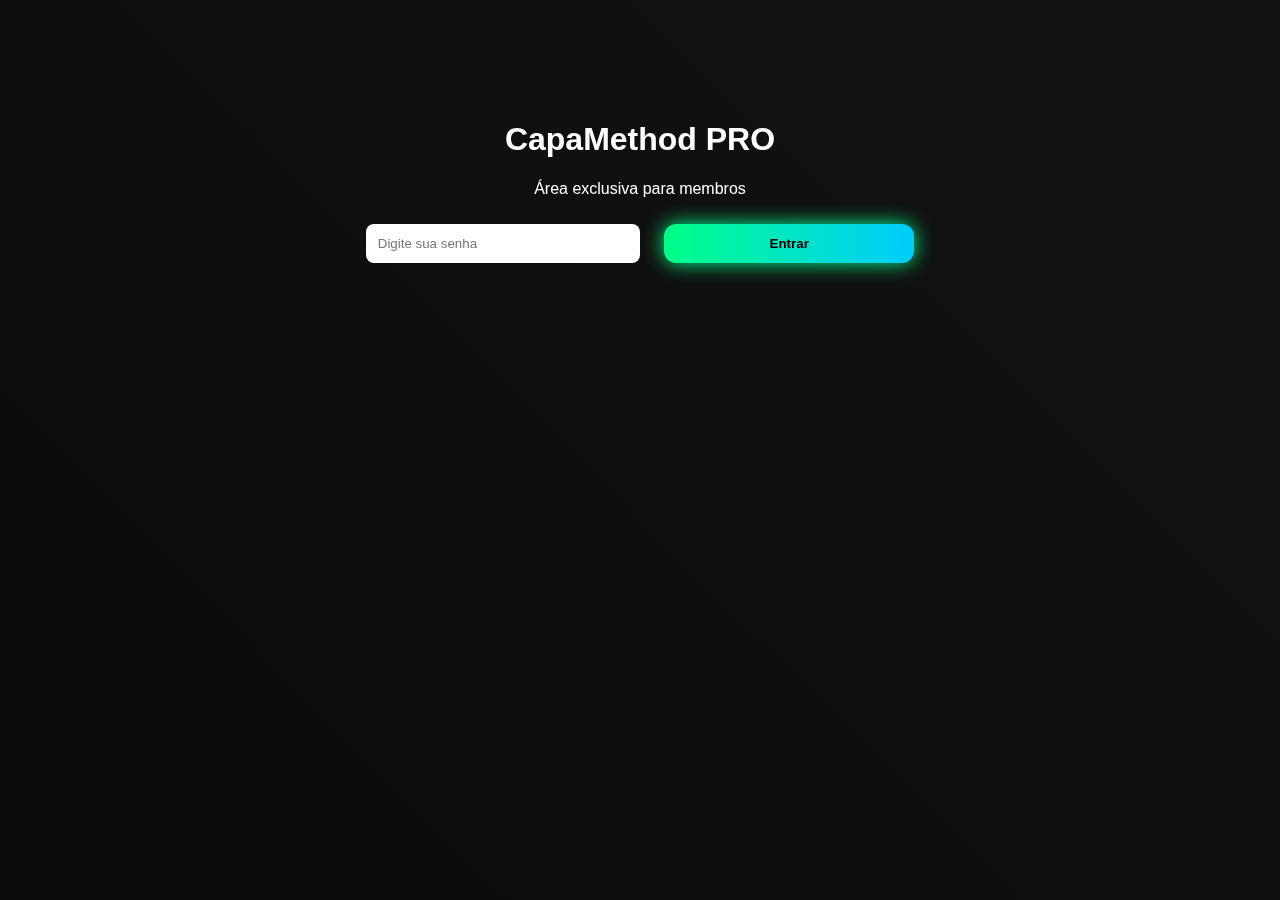
<file: index.html>
<!DOCTYPE html>
<html lang="pt-br">
<head>
  <meta charset="UTF-8">
  <meta name="viewport" content="width=device-width, initial-scale=1.0">
  <title>CapaMethod PRO</title>
  <link rel="stylesheet" href="style.css">
</head>
<body>

<!-- Fundo animado -->
<div class="bg-animation"></div>

<!-- Login / senha -->
<div id="login">
  <h1>CapaMethod PRO</h1>
  <p>Área exclusiva para membros</p>
  <input type="password" id="senha" placeholder="Digite sua senha">
  <button onclick="verificarSenha()">Entrar</button>
  <p id="erro"></p>
</div>

<!-- Conteúdo premium -->
<div id="conteudo" style="display:none;">
  <div class="container">
    <h1>Gerador de Perfil PRO</h1>

    <label>Marca do celular:</label>
    <select id="marca">
      <option>Samsung</option>
      <option>Xiaomi</option>
      <option>Motorola</option>
      <option>iPhone</option>
    </select>

    <label>Modelo do celular:</label>
    <input type="text" id="modelo" placeholder="Ex: Galaxy A05">

    <label>Memória RAM:</label>
    <input type="range" min="2" max="16" value="4" id="ram">
    <span id="ramValor">4 GB</span>

    <label>Usar DPI personalizado?</label>
    <select id="dpiOption">
      <option value="nao">Sem DPI</option>
      <option value="sim">Com DPI</option>
    </select>

    <div id="dpiContainer" style="display:none;">
      <label>DPI:</label>
      <input type="number" id="dpi" placeholder="Ex: 480">
    </div>

    <label>Mira:</label>
    <select id="mira">
      <option>Geral</option>
      <option>Ponto Vermelho</option>
      <option>2x</option>
      <option>4x</option>
      <option>AWM</option>
    </select>

    <button onclick="gerarPerfil()">Gerar Perfil</button>

    <div id="resultado"></div>
  </div>
</div>

<script src="script.js"></script>
</body>
  </html>
</file>
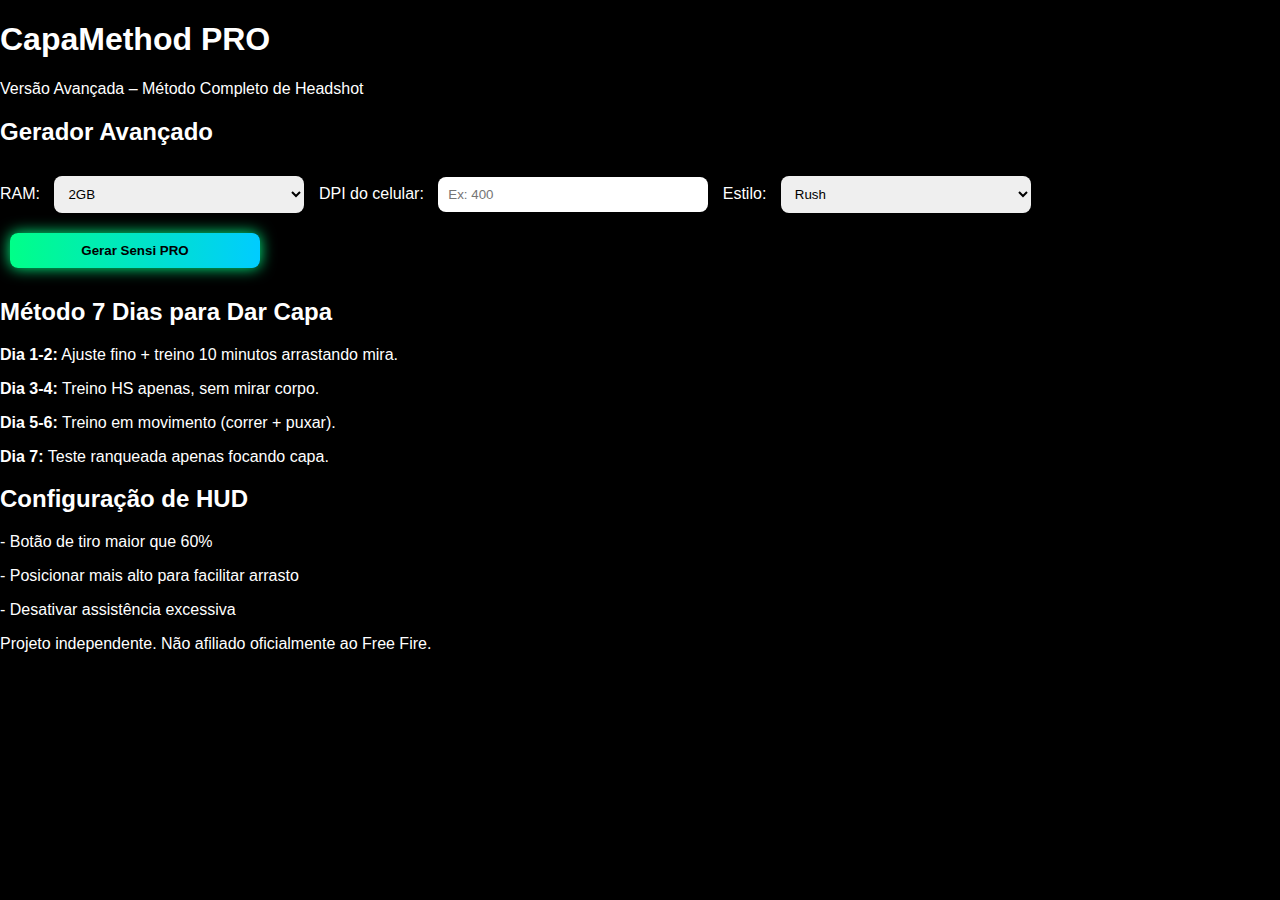
<file: pro.html>
<!DOCTYPE html>
<html lang="pt-br">
<head>
  <meta charset="UTF-8">
  <meta name="viewport" content="width=device-width, initial-scale=1.0">
  <title>CapaMethod PRO</title>
  <link rel="stylesheet" href="style.css">
</head>
<body>

<header>
  <h1>CapaMethod PRO</h1>
  <p>Versão Avançada – Método Completo de Headshot</p>
</header>

<section class="pro-section">

  <h2>Gerador Avançado</h2>

  <label>RAM:</label>
  <select id="ram">
    <option value="2">2GB</option>
    <option value="4">4GB</option>
    <option value="6">6GB+</option>
  </select>

  <label>DPI do celular:</label>
  <input type="number" id="dpi" placeholder="Ex: 400">

  <label>Estilo:</label>
  <select id="style">
    <option value="rush">Rush</option>
    <option value="mid">Médio</option>
    <option value="sniper">Sniper</option>
  </select>

  <button onclick="generatePro()">Gerar Sensi PRO</button>

  <div id="result"></div>

</section>

<section class="method">

  <h2>Método 7 Dias para Dar Capa</h2>

  <p><strong>Dia 1-2:</strong> Ajuste fino + treino 10 minutos arrastando mira.</p>
  <p><strong>Dia 3-4:</strong> Treino HS apenas, sem mirar corpo.</p>
  <p><strong>Dia 5-6:</strong> Treino em movimento (correr + puxar).</p>
  <p><strong>Dia 7:</strong> Teste ranqueada apenas focando capa.</p>

</section>

<section class="hud">

  <h2>Configuração de HUD</h2>

  <p>- Botão de tiro maior que 60%</p>
  <p>- Posicionar mais alto para facilitar arrasto</p>
  <p>- Desativar assistência excessiva</p>

</section>

<footer>
  <p>Projeto independente. Não afiliado oficialmente ao Free Fire.</p>
</footer>

<script>
function generatePro() {

  let ram = parseInt(document.getElementById("ram").value);
  let dpi = parseInt(document.getElementById("dpi").value) || 400;
  let style = document.getElementById("style").value;

  let base = 130;
  let ramFactor = ram * 4;
  let dpiFactor = dpi / 50;
  let styleFactor = 0;

  if (style === "rush") styleFactor = 25;
  if (style === "mid") styleFactor = 15;
  if (style === "sniper") styleFactor = 8;

  let finalSensi = base + ramFactor + dpiFactor + styleFactor;

  if (finalSensi > 200) finalSensi = 200;

  document.getElementById("result").innerHTML =
    `Sensibilidade PRO Recomendada: <strong>${Math.round(finalSensi)}</strong>`;
}
</script>

</body>
</html>
</file>
<file: style.css>
body {
  margin: 0;
  font-family: Arial, sans-serif;
  background: #000;
  color: white;
  overflow-x: hidden;
}

.bg-animation {
  position: fixed;
  width: 100%;
  height: 100%;
  background: linear-gradient(45deg, #000, #111, #1a1a1a);
  background-size: 400% 400%;
  animation: gradient 15s ease infinite;
  z-index: -1;
}

@keyframes gradient {
  0% { background-position: 0% 50%; }
  50% { background-position: 100% 50%; }
  100% { background-position: 0% 50%; }
}

#login {
  text-align: center;
  padding-top: 100px;
}

#login input {
  padding: 12px;
  width: 250px;
  margin-top: 10px;
  border-radius: 8px;
  border: none;
}

#login button {
  padding: 12px 25px;
  margin-top: 10px;
  background: linear-gradient(90deg, #00ff88, #00ccff);
  border: none;
  border-radius: 12px;
  cursor: pointer;
  font-weight: bold;
  box-shadow: 0 0 20px #00ff88;
  transition: all 0.3s ease;
}

#login button:hover {
  transform: scale(1.05);
  box-shadow: 0 0 30px #00ff88, 0 0 10px #00ccff;
}

.container {
  text-align: center;
  padding: 50px 20px;
}

select, input, button {
  margin: 10px;
  padding: 10px;
  width: 250px;
  border-radius: 8px;
  border: none;
}

button {
  background: linear-gradient(90deg, #00ff88, #00ccff);
  font-weight: bold;
  cursor: pointer;
  box-shadow: 0 0 15px #00ff88;
}

button:hover {
  transform: scale(1.05);
  transition: 0.2s;
}

#resultado .card {
  background: #111;
  padding: 20px;
  border-radius: 12px;
  width: 320px;
  margin: 20px auto;
  box-shadow: 0 0 25px rgba(0,255,150,0.4);
  text-align: left;
  opacity: 0;
  transform: translateY(-20px);
  transition: opacity 0.5s, transform 0.5s;
}

#resultado .card.show {
  opacity: 1;
  transform: translateY(0);
}
</file>
